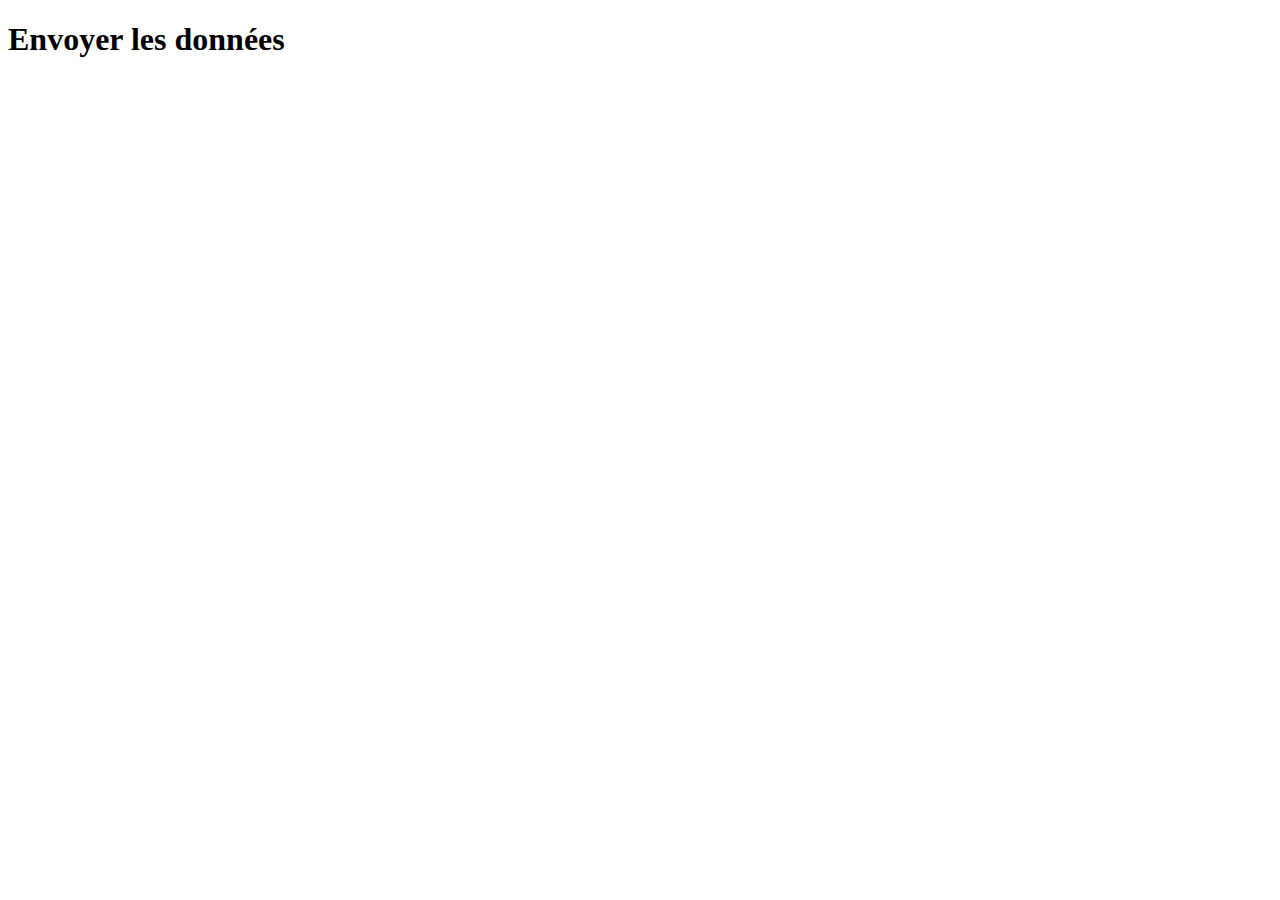
<file: send.html>
<!DOCTYPE html>
<html lang="en">
  <head>
    <meta charset="UTF-8" />
    <meta http-equiv="X-UA-Compatible" content="IE=edge" />
    <meta name="viewport" content="width=device-width, initial-scale=1.0" />
    <title>Document</title>
  </head>
  <body>
    <h1>Envoyer les données</h1>

    <script src="fetchFilms.js"></script>
  </body>
</html>
</file>
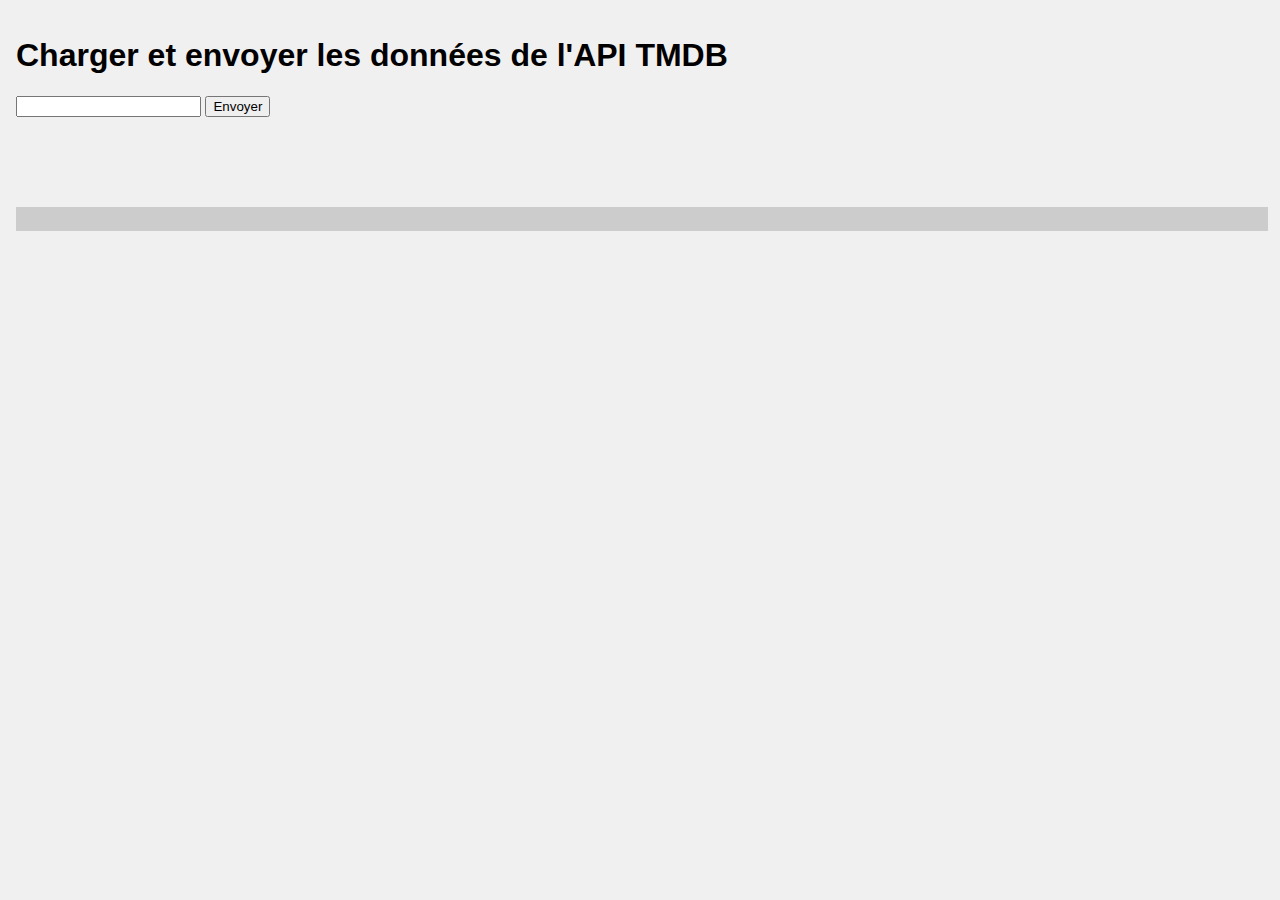
<file: dev/fetch_api/send.html>
<!DOCTYPE html>
<html lang="en">
  <head>
    <meta charset="UTF-8" />
    <meta http-equiv="X-UA-Compatible" content="IE=edge" />
    <meta name="viewport" content="width=device-width, initial-scale=1.0" />
    <title>Document</title>

    <style>
      html {
        font-family: sans-serif;
        font-size: 16px;
      }

      body {
        margin: 0;
        padding: 1rem;
        background-color: #f0f0f0;
      }

      .range_container {
        width: 100%;
        height: 20px;
        padding: 2px;
        background-color: #ccc;
        position: relative;
      }

      .range_bar {
        width: 0;
        height: 100%;
        background-color: #00a6ff;
        position: absolute;
        top: 0;
        left: 0;
      }
    </style>
  </head>
  <body>
    <h1>Charger et envoyer les données de l'API TMDB</h1>
    <input type="number" name="" id="page_number" />
    <button id="btn">Envoyer</button>
    <br />
    <br />
    <span id="status_page"></span>
    <br />
    <br />
    <span id="status_film"></span>
    <br />
    <br />
    <div class="range_container">
      <div class="range_bar"></div>
    </div>

    <script src="fetchFilms.js"></script>
  </body>
</html>
</file>
